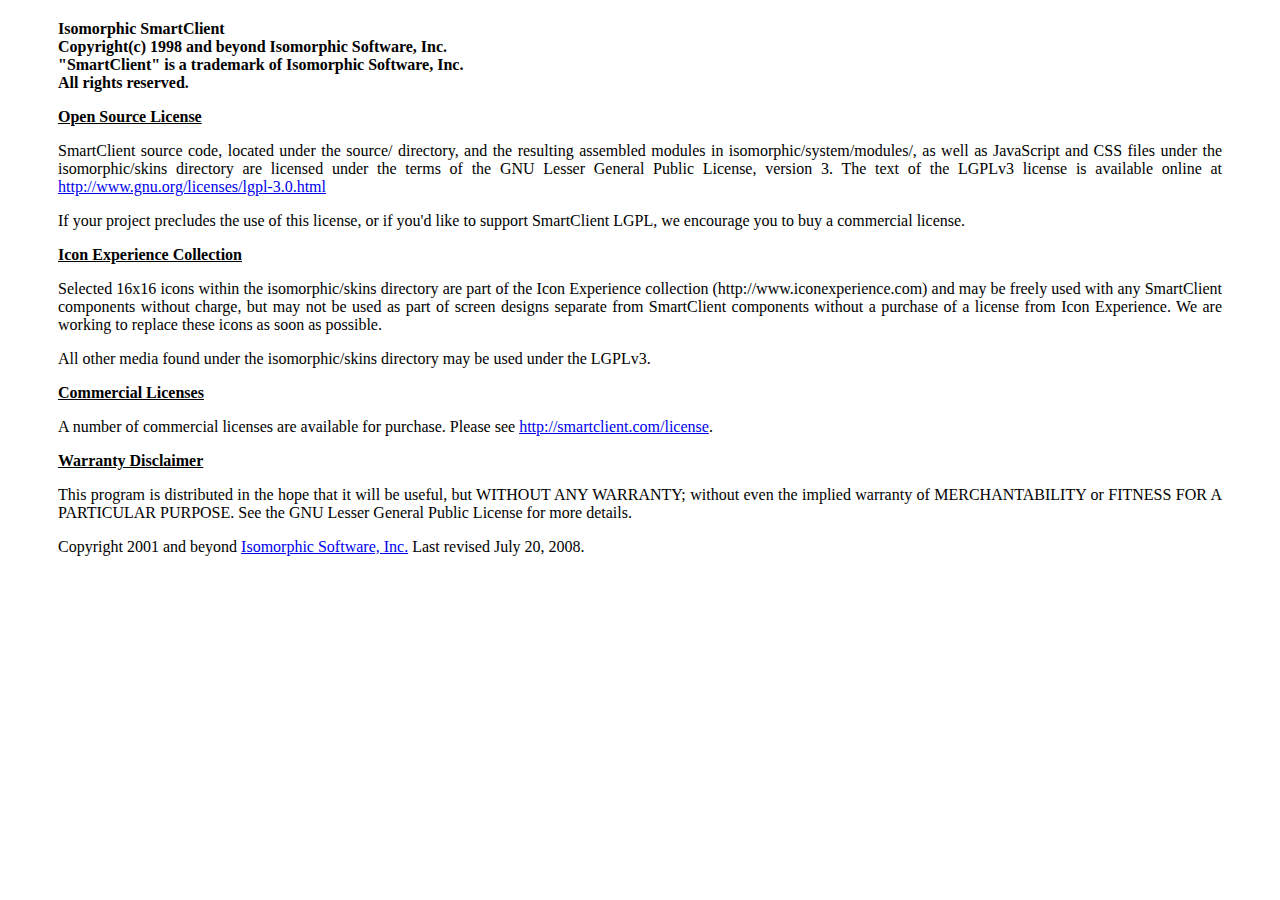
<file: core/isomorphic/system/license.html>
<html><head><title>
        Isomorphic Software, Inc. - License
</title><style>
.pageHeader                     {font-family:Verdana; font-size:1.3em; font-weight:bold;}
</style></head><body bgcolor='white'><div style="margin:20px 50px 0px 50px" align="justify">
<p><b>
Isomorphic SmartClient<br>
Copyright(c) 1998 and beyond Isomorphic Software, Inc.<br>
"SmartClient" is a trademark of Isomorphic Software, Inc.<br>
All rights reserved.
</b><p>
<u><b>Open Source License</b></u>
<p>
SmartClient source code, located under the source/ directory, and the resulting assembled modules in
isomorphic/system/modules/, as well as JavaScript and CSS files under the isomorphic/skins
directory are licensed under the terms of the GNU Lesser General Public
License, version 3.  The text of the LGPLv3 license is available online at
<a href='http://www.gnu.org/licenses/lgpl-3.0.html'>http://www.gnu.org/licenses/lgpl-3.0.html</a>
<p>
If your project precludes the use of this license, or if you'd like to support SmartClient LGPL, we
encourage you to buy a commercial license.
<p>
<u><b>Icon Experience Collection</b></u>
<p>
Selected 16x16 icons within the isomorphic/skins directory are part of the Icon Experience
collection (http://www.iconexperience.com) and may be freely used with any SmartClient
components without charge, but may not be used as part of screen designs separate from
SmartClient components without a purchase of a license from Icon Experience.  We are 
working to replace these icons as soon as possible.
<P>
All other media found under the isomorphic/skins directory may be used under the LGPLv3.
<p>
<u><b>Commercial Licenses</b></u>
<p>
A number of commercial licenses are available for purchase.  Please see
<a href='http://smartclient.com/license'>http://smartclient.com/license</a>.
<p>
<u><b>Warranty Disclaimer</b></u>
<p>
    This program is distributed in the hope that it will be useful,
    but WITHOUT ANY WARRANTY; without even the implied warranty of
    MERCHANTABILITY or FITNESS FOR A PARTICULAR PURPOSE.  See the
    GNU Lesser General Public License for more details.
<p>
Copyright 2001 and beyond <a href="http://www.isomorphic.com">Isomorphic Software, Inc.</a>
Last revised July 20, 2008.
</div></body></html>
</file>
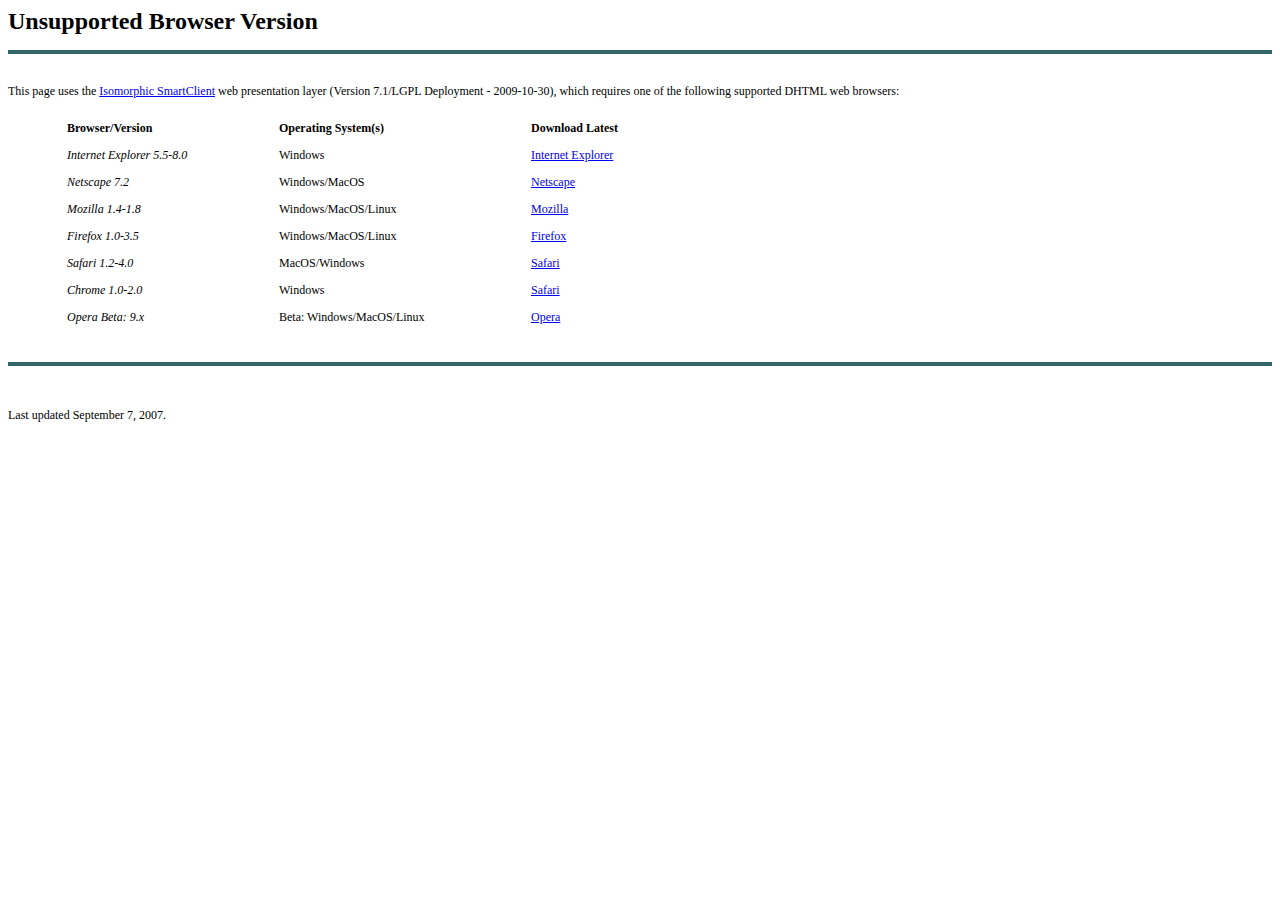
<file: core/isomorphic/skins/EnterpriseBlue/unsupported_browser.html>
<HTML>
<HEAD>
<STYLE>
.normal				{font-family:Verdana; font-size:12px;}
.pageHeader			{font-family:Verdana; font-size:24px; font-weight:bold;}
</STYLE>
<TITLE>Isomorphic SmartClient - Unsupported Browser</TITLE>
</HEAD>
<BODY BGCOLOR='white' CLASS=normal>
<SCRIPT>
var libs = [];
</SCRIPT>
<SPAN CLASS=pageHeader>Unsupported Browser Version</SPAN><br>
<BR><TABLE WIDTH=100% CELLSPACING=0 CELLPADDING=0 BORDER=0><TR><TD BGCOLOR=336666><IMG SRC=images/blank.gif WIDTH=1 HEIGHT=4></TD></TR></TABLE><BR><BR>

This page uses the <a href="http://www.isomorphic.com">Isomorphic SmartClient</a> web presentation layer (Version 7.1/LGPL Deployment - 2009-10-30), which requires one of the following supported DHTML web browsers:<br><br>

<table class="normal" cellPadding=5>

<tr><td width=40></td><td width=200>
<b>Browser/Version</b>
</td><td width=240>
<b>Operating System(s)</b>
</td><td>
<b>Download Latest</b>
</td></tr>

<tr><td></td><td>
<i>Internet Explorer 5.5-8.0</i>
</td><td>
Windows
</td><td>
<a href="http://www.microsoft.com/windows/ie/downloads/default.asp">Internet Explorer</a>
</td></tr>

<tr><td></td><td>
<i>Netscape 7.2</i>
</td><td>
Windows/MacOS
</td><td>
<a href="http://channels.netscape.com/ns/browsers/download.jsp">Netscape</a>
</td></tr>

<tr><td></td><td>
<i>Mozilla 1.4-1.8</i>
</td><td>
Windows/MacOS/Linux
</td><td>
<a href="http://www.mozilla.org/products/mozilla1.x/">Mozilla</a>
</td></tr>

<tr><td></td><td>
<i>Firefox 1.0-3.5</i>
</td><td>
Windows/MacOS/Linux
</td><td>
<a href="http://www.mozilla.com/">Firefox</a>
</td></tr>

<tr><td></td><td>
<i>Safari 1.2-4.0</i>
</td><td>
MacOS/Windows
</td><td>
<a href="http://www.apple.com/safari/download">Safari</a>
</td></tr>

<tr><td></td><td>
<i>Chrome 1.0-2.0</i>
</td><td>
Windows
</td><td>
<a href="http://www.google.com/chrome">Safari</a>
</td></tr>

<tr><td></td><td>
<i>Opera Beta: 9.x</i>
</td><td>
Beta: Windows/MacOS/Linux
</td><td>
<a href="http://www.opera.com/download/">Opera</a>
</td></tr>

</table><br>&nbsp;

<BR><TABLE WIDTH=100% CELLSPACING=0 CELLPADDING=0 BORDER=0><TR><TD BGCOLOR=336666><IMG SRC=images/blank.gif WIDTH=1 HEIGHT=4></TD></TR></TABLE><BR><BR>
<p>Last updated September 7, 2007.</p>

</body></html>
</file>
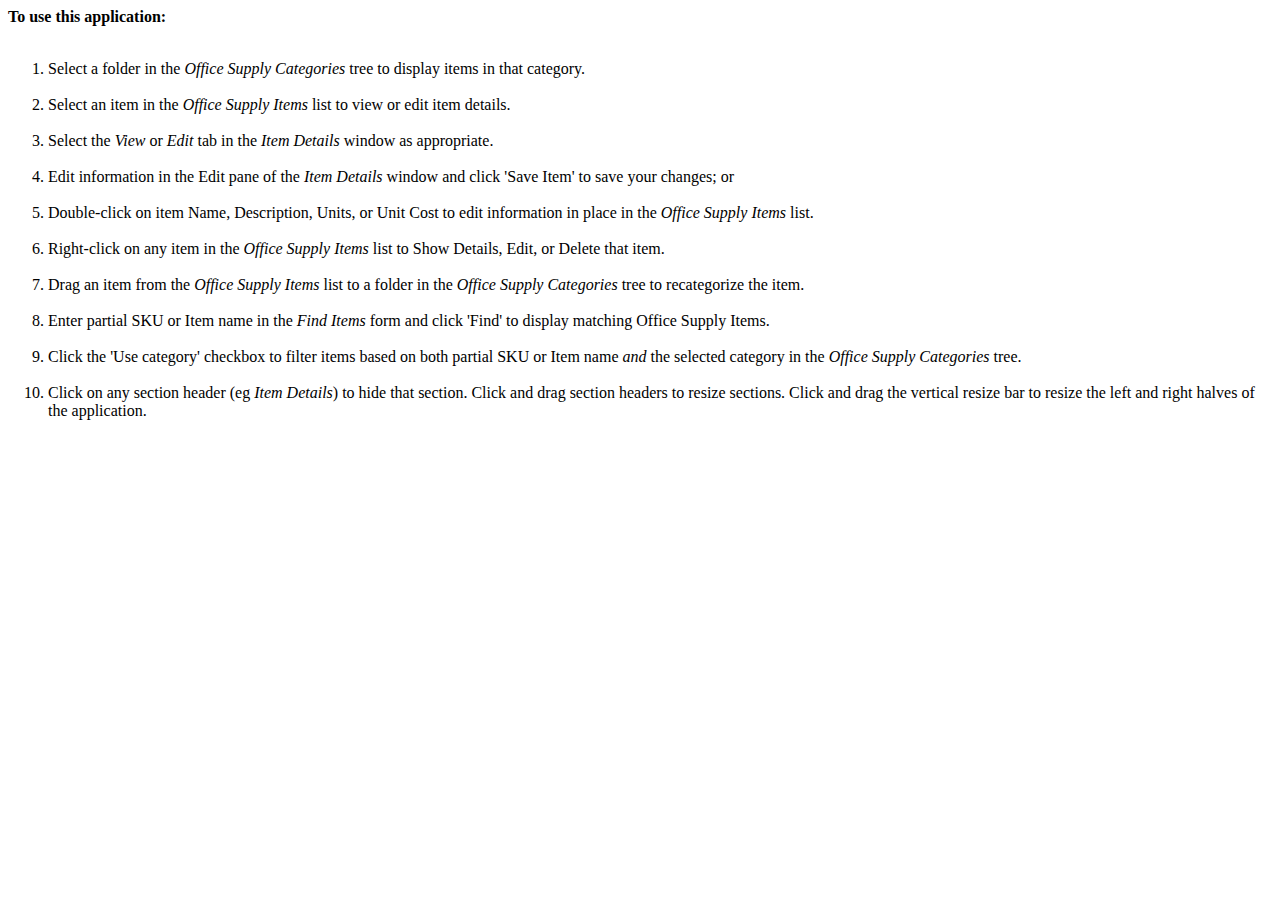
<file: core/isomorphic/system/reference/inlineExamples/demoApp/demoApp_helpText.html>
<HTML>
<body>
<b>To use this application:</b><br><br>
<ol>
    <li>Select a folder in the <i>Office Supply Categories</i> tree to display items in that category.
        <br>&nbsp;</li>
    <li>Select an item in the <i>Office Supply Items</i> list to view or edit item details.
        <br>&nbsp;</li>
    <li>Select the <i>View</i> or <i>Edit</i> tab in the <i>Item Details</i> window as appropriate.
        <br>&nbsp;</li>
    <li>Edit information in the Edit pane of the <i>Item Details</i> window and click 'Save Item' to 
        save your changes; or
        <br>&nbsp;</li>
    <li>Double-click on item Name, Description, Units, or Unit Cost to edit information 
        in place in the <i>Office Supply Items</i> list.
        <br>&nbsp;</li>
    <li>Right-click on any item in the <i>Office Supply Items</i> list to Show Details, Edit, or 
        Delete that item.
        <br>&nbsp;</li>
    <li>Drag an item from the <i>Office Supply Items</i> list to a folder in the 
        <i>Office Supply Categories</i> tree to recategorize the item.
        <br>&nbsp;</li>
    <li>Enter partial SKU or Item name in the <i>Find Items</i> form and click 'Find' to display 
        matching Office Supply Items.
        <br>&nbsp;</li>
    <li>Click the 'Use category' checkbox to filter items based on both partial SKU or Item 
        name <i>and</i> the selected category in the <i>Office Supply Categories</i> tree.
        <br>&nbsp;</li>
    <li>Click on any section header (eg <i>Item Details</i>) to hide that section.
        Click and drag section headers to resize sections.  Click and drag the vertical
        resize bar to resize the left and right halves of the application.
        </li>
</ol>
</body>
</HTML>
</file>
